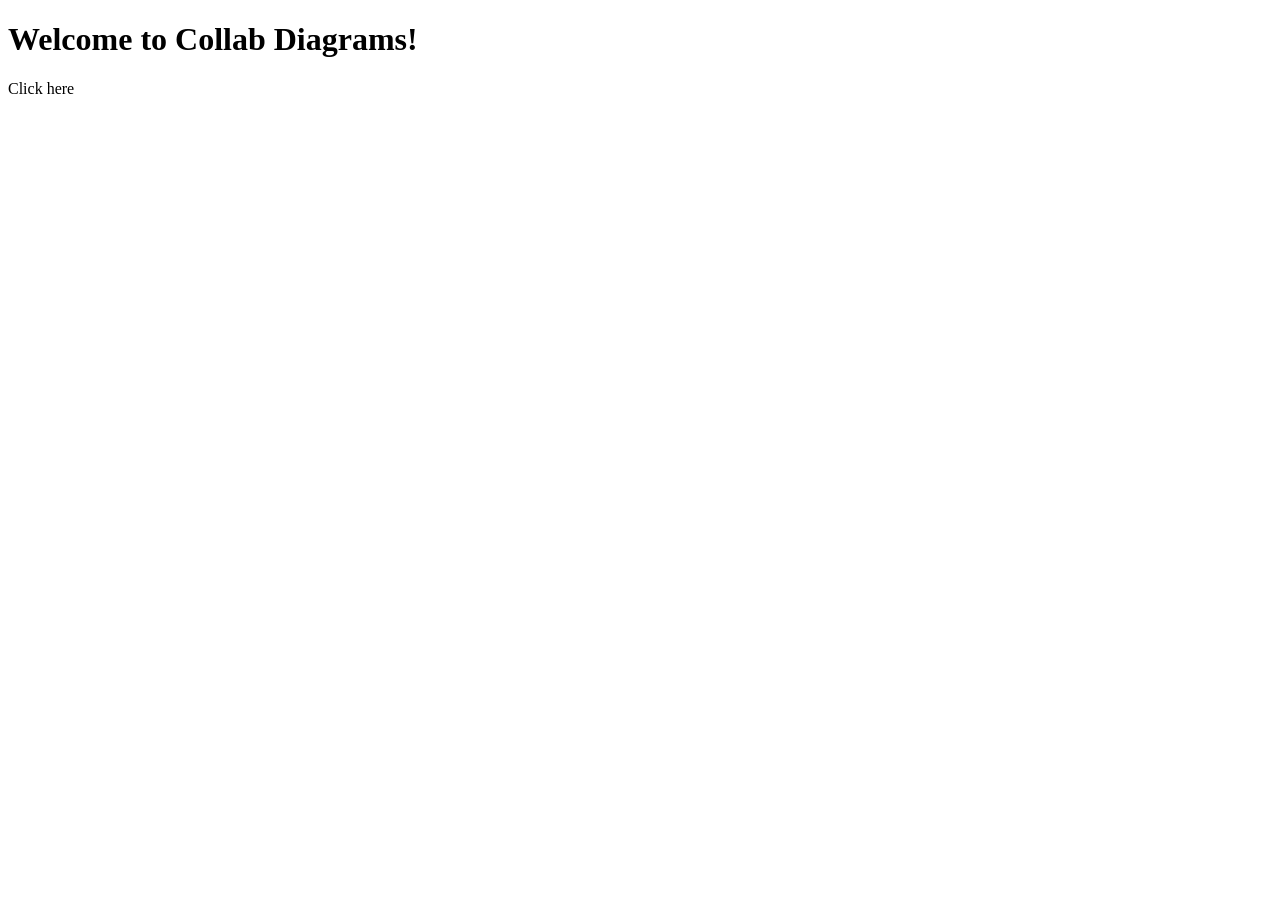
<file: src/main/resources/templates/Home.html>
<!DOCTYPE html>
<html xmlns="http://www.w3.org/1999/xhtml" xmlns:th="https://www.thymeleaf.org"
    xmlns:sec="https://www.thymeleaf.org/thymeleaf-extras-springsecurity3">

<head>
    <title>Collab Diagrams Home</title>
</head>

<body>
    <h1>Welcome to Collab Diagrams!</h1>

    <p>Click <a th:href="@{/diagramCollab.html}">here</a></p>
</body>

</html>
</file>
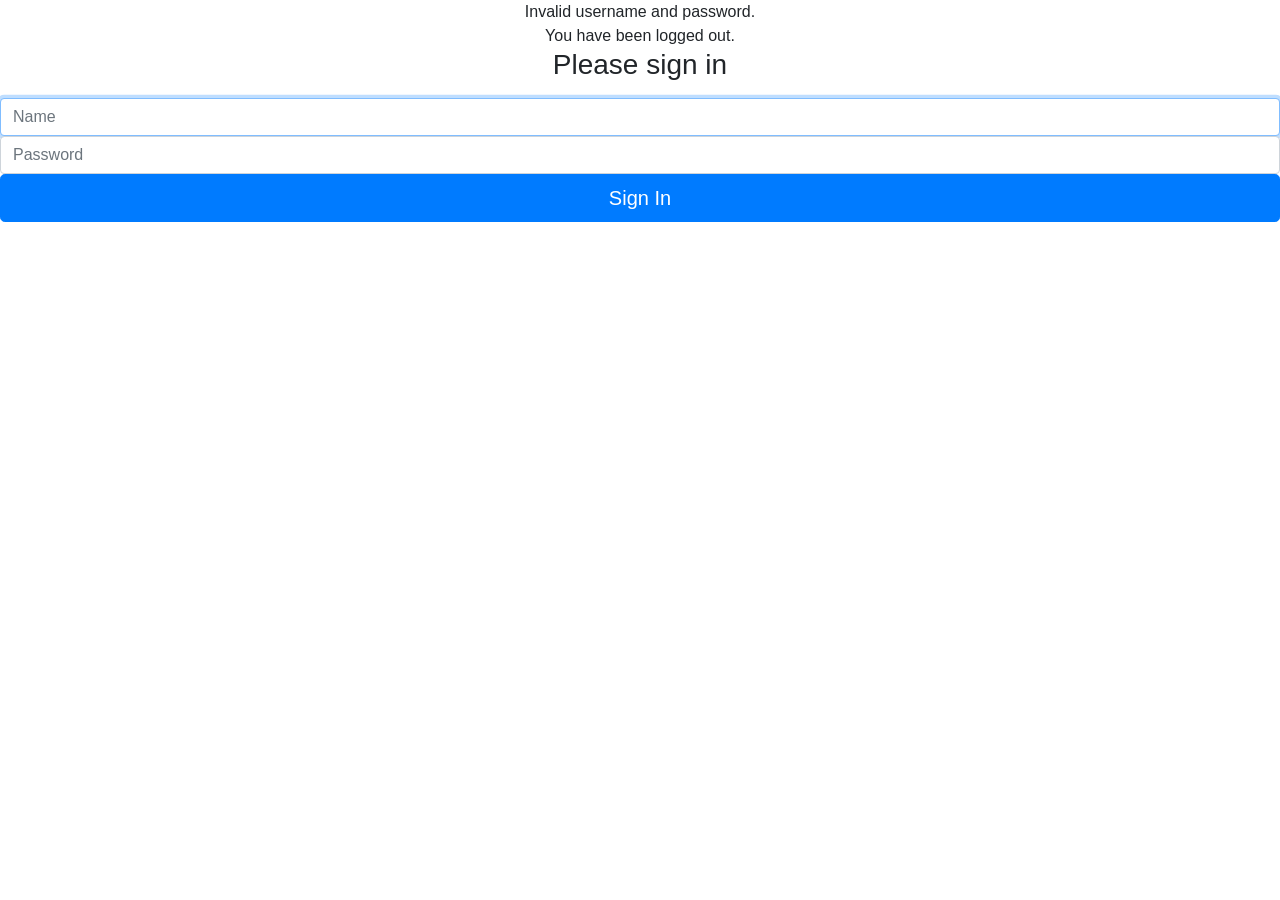
<file: src/main/resources/templates/login.html>
<!DOCTYPE html>
<html xmlns="http://www.w3.org/1999/xhtml" xmlns:th="https://www.thymeleaf.org"
      xmlns:sec="https://www.thymeleaf.org/thymeleaf-extras-springsecurity3">
    <head>        
        <title>Collab Diagrams Login</title>
        <meta charset="UTF-8">
        <meta http-equiv="X-UA-Compatible" content="IE=edge" />
        <meta name="viewport" content="width=device-width, initial-scale=1, shrink-to-fit=no">
        <link rel="canonical" href="https://getbootstrap.com/docs/4.0/examples/sign-in/">
        <link rel="stylesheet" href="https://cdn.jsdelivr.net/npm/bootstrap@4.3.1/dist/css/bootstrap.min.css" integrity="sha384-ggOyR0iXCbMQv3Xipma34MD+dH/1fQ784/j6cY/iJTQUOhcWr7x9JvoRxT2MZw1T" crossorigin="anonymous">
        
        <script src="https://cdn.jsdelivr.net/npm/bootstrap@3.3.7/dist/js/bootstrap.min.js" integrity="sha384-Tc5IQib027qvyjSMfHjOMaLkfuWVxZxUPnCJA7l2mCWNIpG9mGCD8wGNIcPD7Txa" crossorigin="anonymous"></script>
    </head>
    <body class="text-center">
        <div th:if="${param.error}">
            Invalid username and password.
        </div>
        <div th:if="${param.logout}">
            You have been logged out.
        </div>
        <div class="align-items-center">
            <form class="form-signin" th:action="@{/login}" method="post" >
                <h1 class="h3 mb-3 font-weight-normal">Please sign in</h1>
                <label for="inputName" class="sr-only">User Name</label>
                <input type="text" id="username" name="username" class="form-control" placeholder="Name" required autofocus>
                <label for="inputPassword" class="sr-only">Password</label>
                <input type="password" id="password" name="password" class="form-control" placeholder="Password" required>
                <div><input class="btn btn-lg btn-primary btn-block" type="submit" value="Sign In"/></div>
            </form>
        </div>
    </body>
</html>
</file>
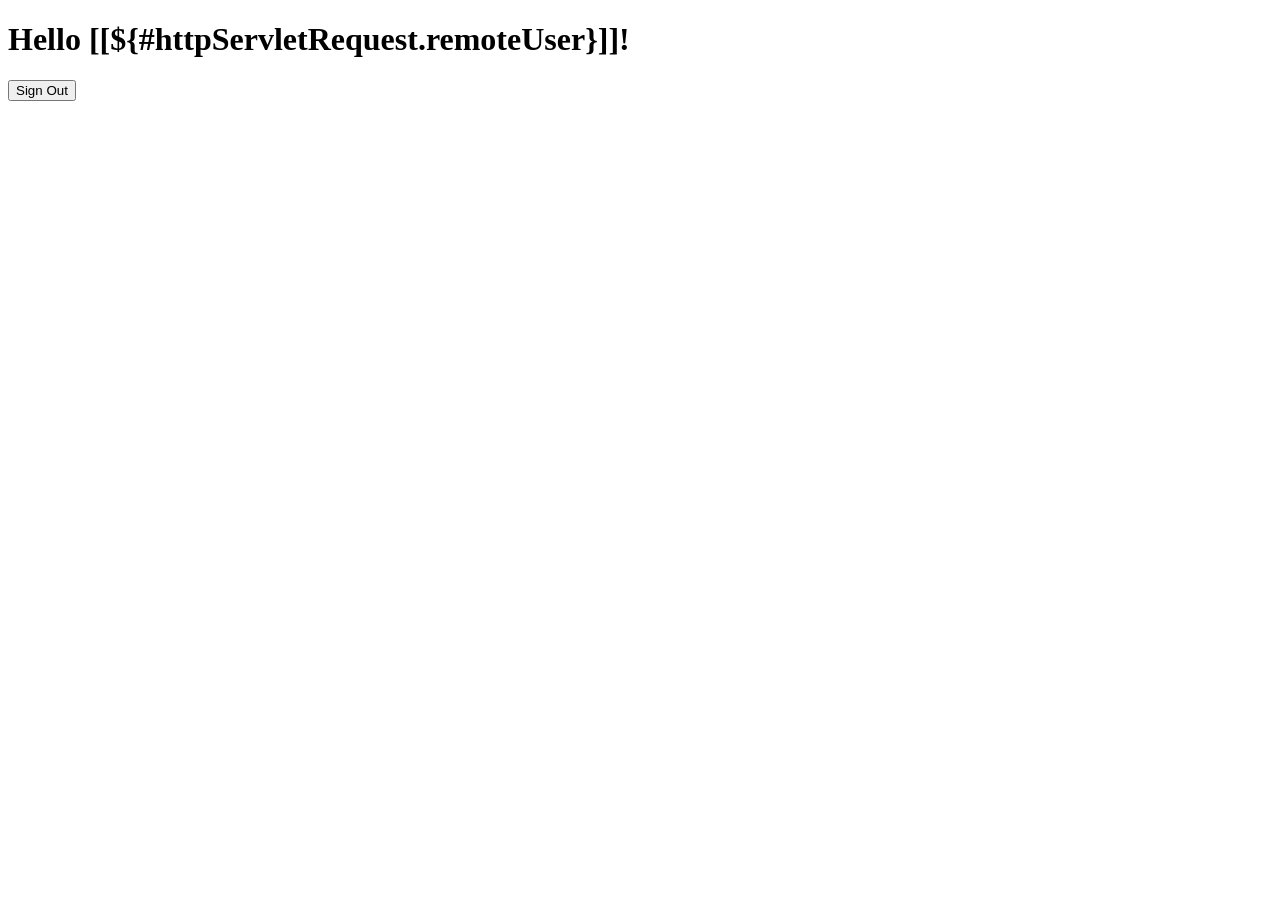
<file: src/main/resources/templates/panel.html>
<!DOCTYPE html>
<html xmlns="http://www.w3.org/1999/xhtml" xmlns:th="https://www.thymeleaf.org"
      xmlns:sec="https://www.thymeleaf.org/thymeleaf-extras-springsecurity3">
    <head>
        <title>Panel</title>
    </head>
    <body>
        <h1 th:inline="text">Hello [[${#httpServletRequest.remoteUser}]]!</h1>
        <form th:action="@{/logout}" method="post">
            <input type="submit" value="Sign Out"/>
        </form>
    </body>
</html>
</file>
